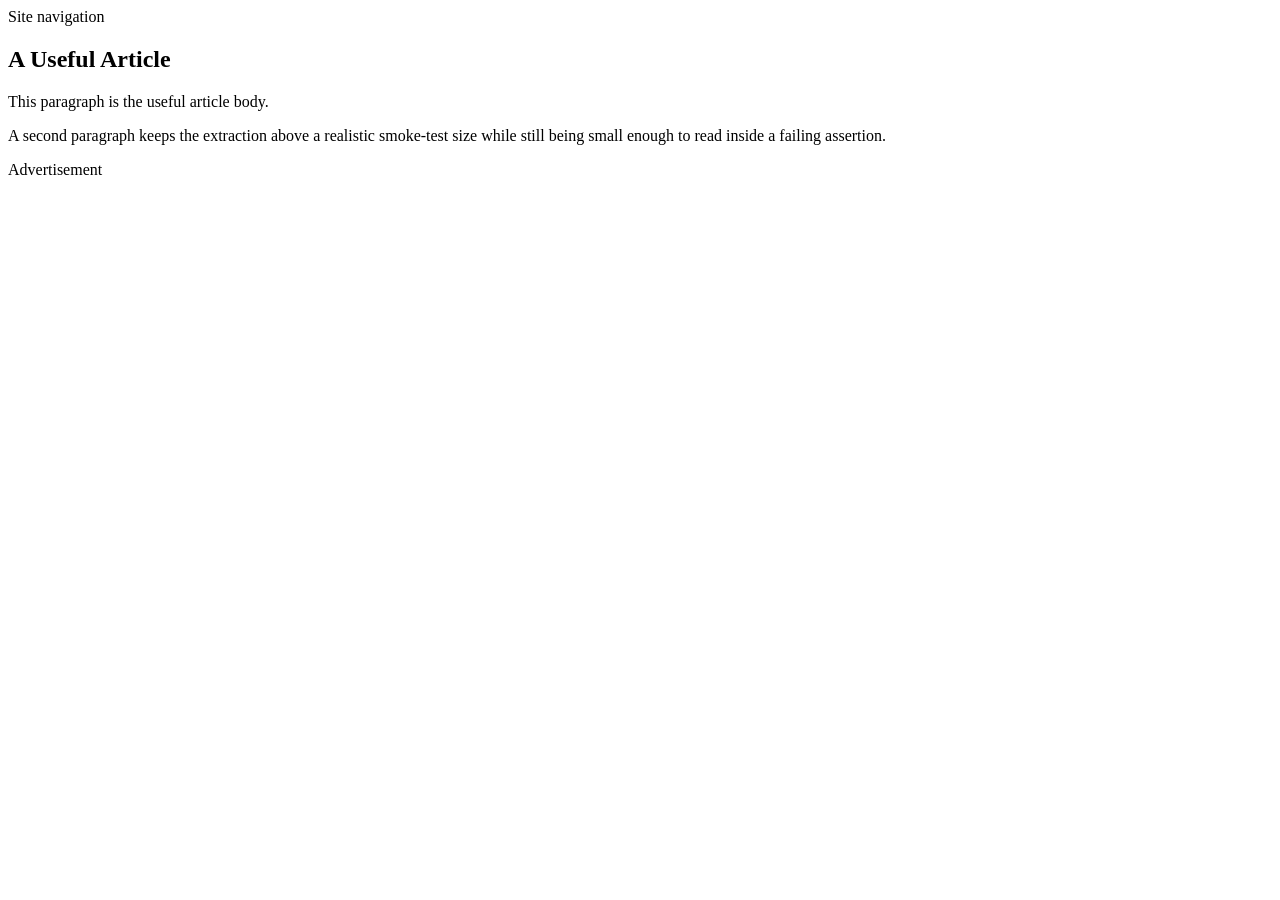
<file: packages/markdown-this/tests/fixtures/extraction/generic_article.html>
<!doctype html>
<html lang="en">
  <head>
    <title>A Useful Article</title>
    <meta name="author" content="Example Reporter">
    <link rel="canonical" href="https://example.com/articles/useful">
    <meta property="article:published_time" content="2026-08-06">
    <meta property="og:image" content="https://example.com/images/hero.jpg">
  </head>
  <body>
    <nav>Site navigation</nav>
    <article>
      <h1>A Useful Article</h1>
      <p>This paragraph is the useful article body.</p>
      <p>
        A second paragraph keeps the extraction above a realistic smoke-test size
        while still being small enough to read inside a failing assertion.
      </p>
      <aside>Advertisement</aside>
    </article>
  </body>
</html>
</file>
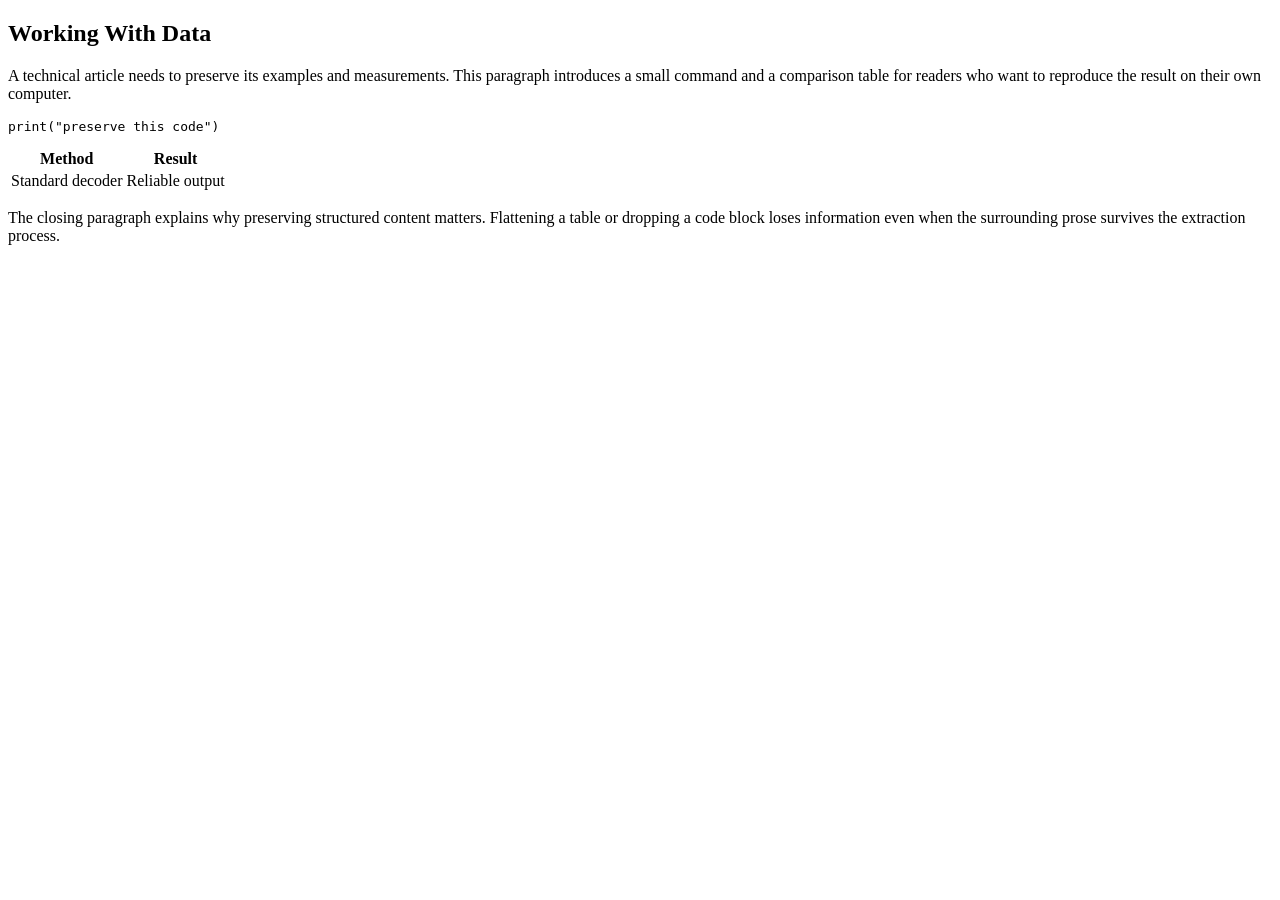
<file: packages/markdown-this/tests/fixtures/extraction/technical_article.html>
<!doctype html>
<html><head><title>Working With Data</title></head><body><article>
<h1>Working With Data</h1>
<p>A technical article needs to preserve its examples and measurements. This
paragraph introduces a small command and a comparison table for readers who
want to reproduce the result on their own computer.</p>
<pre><code>print("preserve this code")</code></pre>
<table><thead><tr><th>Method</th><th>Result</th></tr></thead>
<tbody><tr><td>Standard decoder</td><td>Reliable output</td></tr></tbody></table>
<p>The closing paragraph explains why preserving structured content matters.
Flattening a table or dropping a code block loses information even when the
surrounding prose survives the extraction process.</p>
</article></body></html>
</file>
